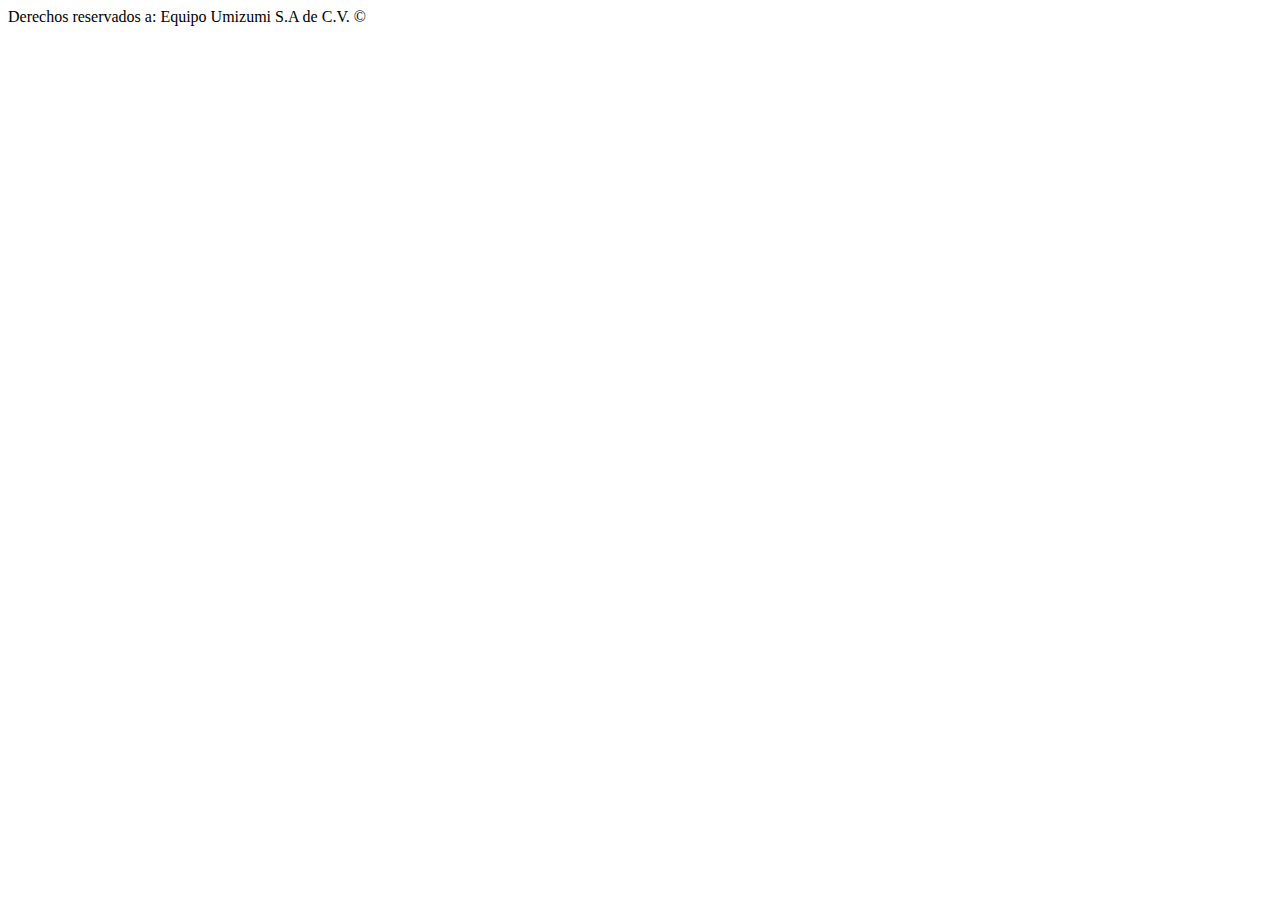
<file: index.html>
<!DOCTIPE html>
<html>
    <head>
        <title>Cashformoney</title>
        <meta charset="utf-8">
        <link href="C:\Users\JoelPR\Desktop\HTML/estilo.css" rel="stylesheet" types="text/css">
    </head>
    <body>
        <header>
            
        </header>
        <section>
            
        </section>

        <footer>
        <p class="m">Derechos reservados a: Equipo Umizumi S.A de C.V. ©</p>
        </footer>
    </body>
</html>
</file>
